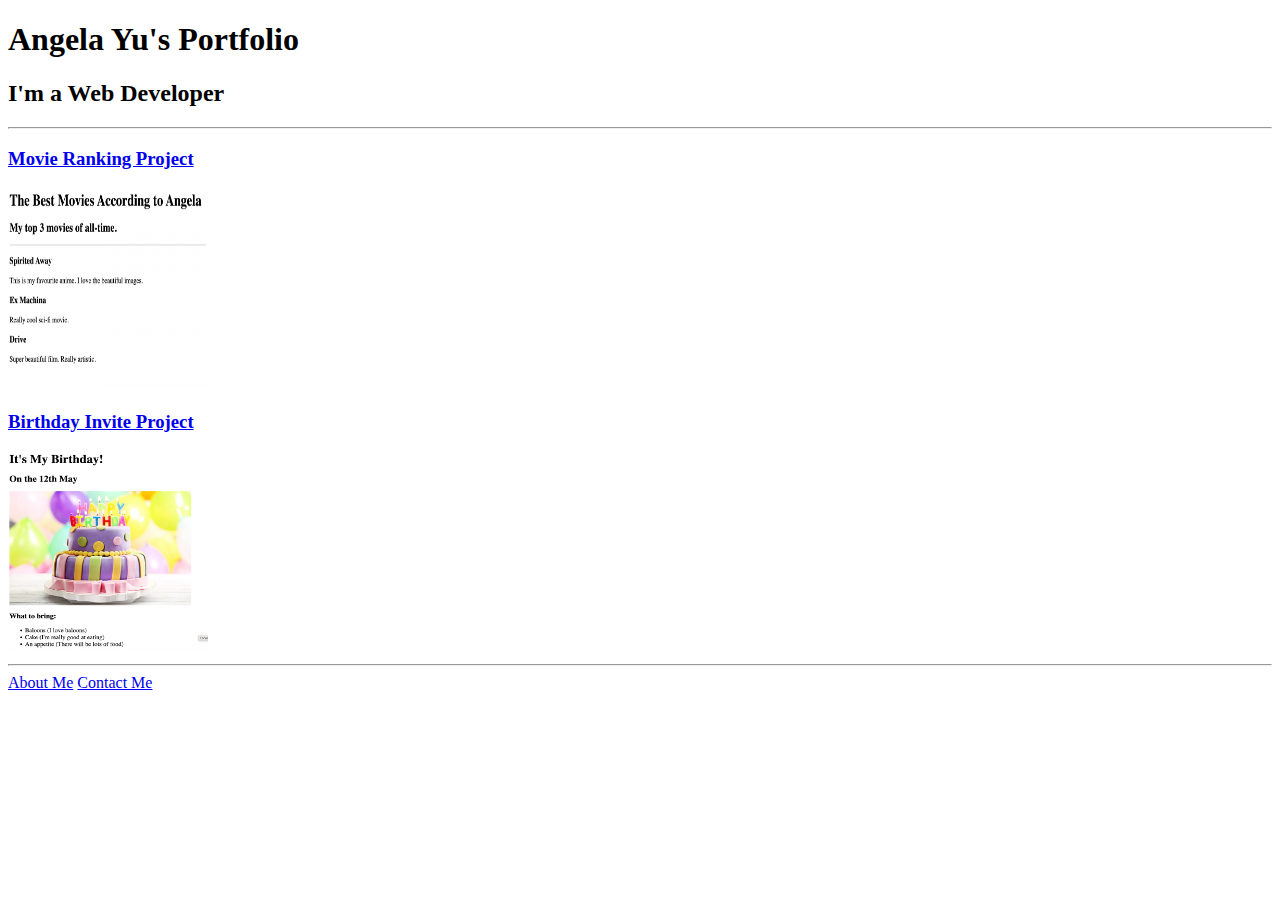
<file: index.html>
<!-- TODO 1: Create the HTML Boilerplate -->

<!-- TODO 2: Add Your previous projects' HTML into the public folder -->

<!-- TODO 3: Take screenshots of your project previews and add the images to the images folder -->

<!-- TODO 4: Add titles/subtitles etc. -->

<!-- TODO 5: Add a link to the project pages -->

<!-- TODO 6: Add images to show the project previews
HINT for TODO 6: You can use the height attribute set to 200 to make the image smaller:
https://developer.mozilla.org/en-US/docs/Web/HTML/Element/img#attr-height -->

<!-- TODO 7: Add the Contact Me and About Me page links -->
 <!DOCTYPE html>
 <html lang="en">
 <head>
    <meta charset="UTF-8">
    <meta name="viewport" content="width=device-width, initial-scale=1.0">
    <title>Document</title>
 </head>
 <body>
    <h1>Angela Yu's Portfolio</h1>
    <h2>I'm a Web Developer</h2>
    <hr>
    <a href="./public/movie-ranking.html"><h3>Movie Ranking Project</h3></a>

    <img src="./assets/images/movie-ranking.png" alt="" height="200"width="200">
    <br>

    <a href="./public/birthday-invite.html"><h3>Birthday Invite Project</h3></a>
    <img src="./assets/images/birthday-invite.png" alt=""height="200"width="200">
    <br>
    
    <hr>
    <a href="./public/about.html">About Me</a>
    <a href="./public/contact.html">Contact Me</a>


    

    
 </body>
 </html>
</file>
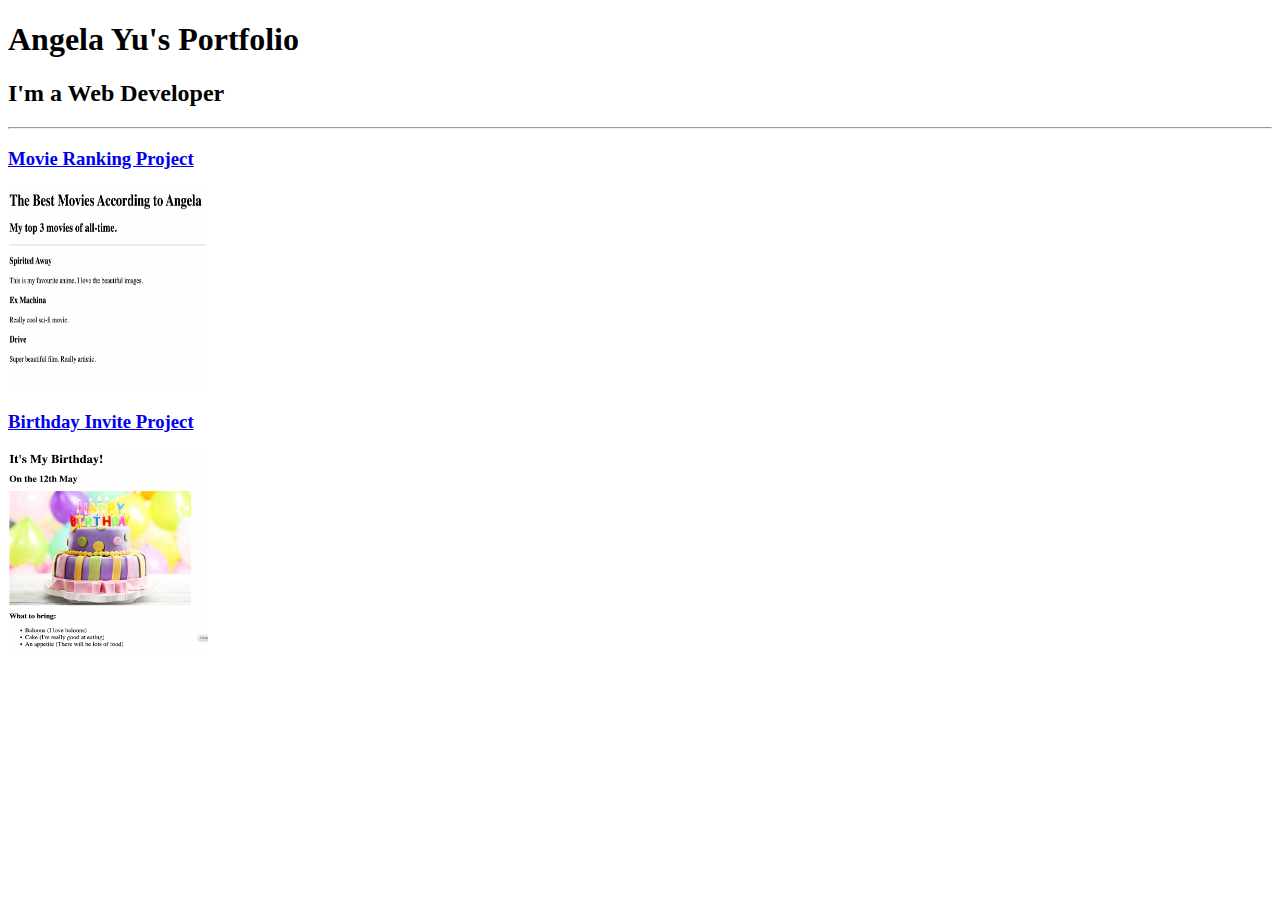
<file: work.html>
<!-- TODO 1: Create the HTML Boilerplate -->

<!-- TODO 2: Add Your previous projects' HTML into the public folder -->

<!-- TODO 3: Take screenshots of your project previews and add the images to the images folder -->

<!-- TODO 4: Add titles/subtitles etc. -->

<!-- TODO 5: Add a link to the project pages -->

<!-- TODO 6: Add images to show the project previews
HINT for TODO 6: You can use the height attribute set to 200 to make the image smaller:
https://developer.mozilla.org/en-US/docs/Web/HTML/Element/img#attr-height -->

<!-- TODO 7: Add the Contact Me and About Me page links -->
 <!DOCTYPE html>
 <html lang="en">
 <head>
    <meta charset="UTF-8">
    <meta name="viewport" content="width=device-width, initial-scale=1.0">
    <title>Document</title>
 </head>
 <body>
    <h1>Angela Yu's Portfolio</h1>
    <h2>I'm a Web Developer</h2>
    <hr>
    <a href="./public/movie-ranking.html"><h3>Movie Ranking Project</h3></a>

    <img src="./assets/images/movie-ranking.png" alt="" height="200"width="200">
    <br>

    <a href="./public/birthday-invite.html"><h3>Birthday Invite Project</h3></a>
    <img src="./assets/images/birthday-invite.png" alt=""height="200"width="200">
    <br>
    
  

    

    
 </body>
 </html>
</file>
